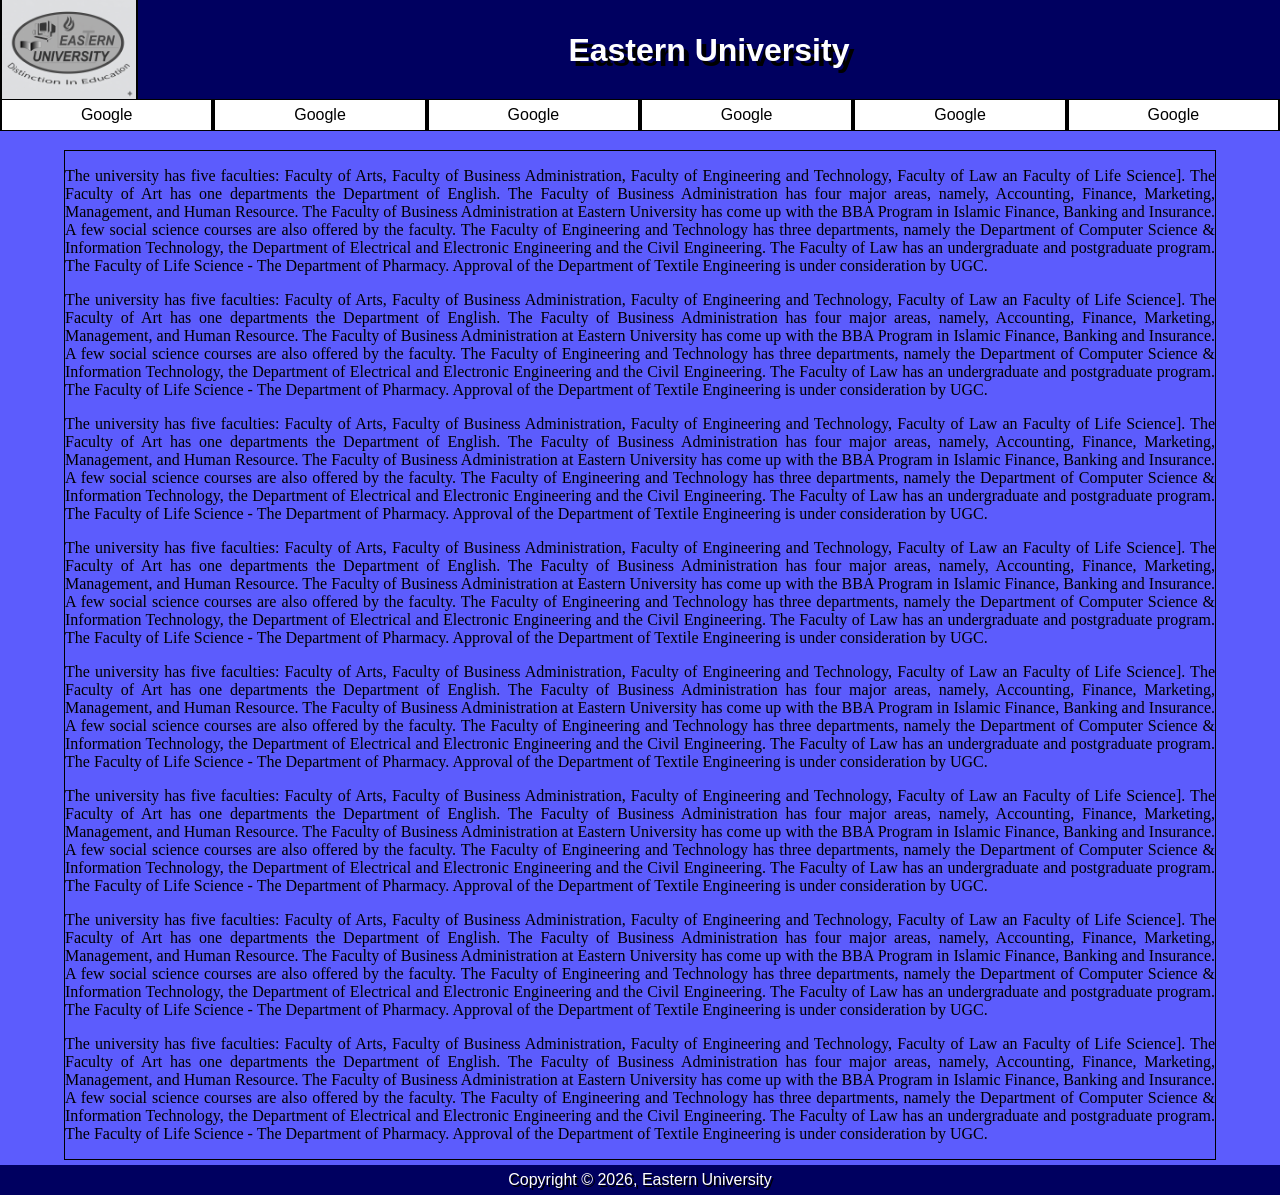
<file: software-engineering/lab/lab4/index.html>
<!DOCTYPE html>
<html lang="en">
<head>
    <meta charset="UTF-8">
    <meta name="viewport" content="width=device-width, initial-scale=1.0">
    <link rel="stylesheet" href="style.css">
    <title>Home</title>
</head>
<body class="body">
    <div class="heading">
        <div class="logo">
            <a href="#"><img class="logo-image" src="logo.png" alt="Logo"></a>
        </div>
        <div class="title">
            <h1 class="title-head"><a class="title-head" href="#">Eastern University</a></h1>
        </div>
    </div>
    <div class="navbar">
        <div class="navlink">
            <a class="navlink" href="https://google.com">Google</a>
        </div>
        <div class="navlink">
            <a class="navlink" href="https://google.com">Google</a>
        </div>
        <div class="navlink">
            <a class="navlink" href="https://google.com">Google</a>
        </div>
        <div class="navlink">
            <a class="navlink" href="https://google.com">Google</a>
        </div>
        <div class="navlink">
            <a class="navlink" href="https://google.com">Google</a>
        </div>
        <div class="navlink">
            <a class="navlink" href="https://google.com">Google</a>
        </div>
    </div>
    <div class="container">
        <div class="para">
            <p>The university has five faculties: Faculty of Arts, Faculty of Business Administration, Faculty of Engineering and Technology, Faculty of Law an Faculty of Life Science]. The Faculty of Art has one departments the Department of English. The Faculty of Business Administration has four major areas, namely, Accounting, Finance, Marketing, Management, and Human Resource. The Faculty of Business Administration at Eastern University has come up with the BBA Program in Islamic Finance, Banking and Insurance. A few social science courses are also offered by the faculty. The Faculty of Engineering and Technology has three departments, namely the Department of Computer Science & Information Technology, the Department of Electrical and Electronic Engineering and the Civil Engineering. The Faculty of Law has an undergraduate and postgraduate program. The Faculty of Life Science - The Department of Pharmacy. Approval of the Department of Textile Engineering is under consideration by UGC.</p>
            <p>The university has five faculties: Faculty of Arts, Faculty of Business Administration, Faculty of Engineering and Technology, Faculty of Law an Faculty of Life Science]. The Faculty of Art has one departments the Department of English. The Faculty of Business Administration has four major areas, namely, Accounting, Finance, Marketing, Management, and Human Resource. The Faculty of Business Administration at Eastern University has come up with the BBA Program in Islamic Finance, Banking and Insurance. A few social science courses are also offered by the faculty. The Faculty of Engineering and Technology has three departments, namely the Department of Computer Science & Information Technology, the Department of Electrical and Electronic Engineering and the Civil Engineering. The Faculty of Law has an undergraduate and postgraduate program. The Faculty of Life Science - The Department of Pharmacy. Approval of the Department of Textile Engineering is under consideration by UGC.</p>
            <p>The university has five faculties: Faculty of Arts, Faculty of Business Administration, Faculty of Engineering and Technology, Faculty of Law an Faculty of Life Science]. The Faculty of Art has one departments the Department of English. The Faculty of Business Administration has four major areas, namely, Accounting, Finance, Marketing, Management, and Human Resource. The Faculty of Business Administration at Eastern University has come up with the BBA Program in Islamic Finance, Banking and Insurance. A few social science courses are also offered by the faculty. The Faculty of Engineering and Technology has three departments, namely the Department of Computer Science & Information Technology, the Department of Electrical and Electronic Engineering and the Civil Engineering. The Faculty of Law has an undergraduate and postgraduate program. The Faculty of Life Science - The Department of Pharmacy. Approval of the Department of Textile Engineering is under consideration by UGC.</p>
            <p>The university has five faculties: Faculty of Arts, Faculty of Business Administration, Faculty of Engineering and Technology, Faculty of Law an Faculty of Life Science]. The Faculty of Art has one departments the Department of English. The Faculty of Business Administration has four major areas, namely, Accounting, Finance, Marketing, Management, and Human Resource. The Faculty of Business Administration at Eastern University has come up with the BBA Program in Islamic Finance, Banking and Insurance. A few social science courses are also offered by the faculty. The Faculty of Engineering and Technology has three departments, namely the Department of Computer Science & Information Technology, the Department of Electrical and Electronic Engineering and the Civil Engineering. The Faculty of Law has an undergraduate and postgraduate program. The Faculty of Life Science - The Department of Pharmacy. Approval of the Department of Textile Engineering is under consideration by UGC.</p>
            <p>The university has five faculties: Faculty of Arts, Faculty of Business Administration, Faculty of Engineering and Technology, Faculty of Law an Faculty of Life Science]. The Faculty of Art has one departments the Department of English. The Faculty of Business Administration has four major areas, namely, Accounting, Finance, Marketing, Management, and Human Resource. The Faculty of Business Administration at Eastern University has come up with the BBA Program in Islamic Finance, Banking and Insurance. A few social science courses are also offered by the faculty. The Faculty of Engineering and Technology has three departments, namely the Department of Computer Science & Information Technology, the Department of Electrical and Electronic Engineering and the Civil Engineering. The Faculty of Law has an undergraduate and postgraduate program. The Faculty of Life Science - The Department of Pharmacy. Approval of the Department of Textile Engineering is under consideration by UGC.</p>
            <p>The university has five faculties: Faculty of Arts, Faculty of Business Administration, Faculty of Engineering and Technology, Faculty of Law an Faculty of Life Science]. The Faculty of Art has one departments the Department of English. The Faculty of Business Administration has four major areas, namely, Accounting, Finance, Marketing, Management, and Human Resource. The Faculty of Business Administration at Eastern University has come up with the BBA Program in Islamic Finance, Banking and Insurance. A few social science courses are also offered by the faculty. The Faculty of Engineering and Technology has three departments, namely the Department of Computer Science & Information Technology, the Department of Electrical and Electronic Engineering and the Civil Engineering. The Faculty of Law has an undergraduate and postgraduate program. The Faculty of Life Science - The Department of Pharmacy. Approval of the Department of Textile Engineering is under consideration by UGC.</p>
            <p>The university has five faculties: Faculty of Arts, Faculty of Business Administration, Faculty of Engineering and Technology, Faculty of Law an Faculty of Life Science]. The Faculty of Art has one departments the Department of English. The Faculty of Business Administration has four major areas, namely, Accounting, Finance, Marketing, Management, and Human Resource. The Faculty of Business Administration at Eastern University has come up with the BBA Program in Islamic Finance, Banking and Insurance. A few social science courses are also offered by the faculty. The Faculty of Engineering and Technology has three departments, namely the Department of Computer Science & Information Technology, the Department of Electrical and Electronic Engineering and the Civil Engineering. The Faculty of Law has an undergraduate and postgraduate program. The Faculty of Life Science - The Department of Pharmacy. Approval of the Department of Textile Engineering is under consideration by UGC.</p>
            <p>The university has five faculties: Faculty of Arts, Faculty of Business Administration, Faculty of Engineering and Technology, Faculty of Law an Faculty of Life Science]. The Faculty of Art has one departments the Department of English. The Faculty of Business Administration has four major areas, namely, Accounting, Finance, Marketing, Management, and Human Resource. The Faculty of Business Administration at Eastern University has come up with the BBA Program in Islamic Finance, Banking and Insurance. A few social science courses are also offered by the faculty. The Faculty of Engineering and Technology has three departments, namely the Department of Computer Science & Information Technology, the Department of Electrical and Electronic Engineering and the Civil Engineering. The Faculty of Law has an undergraduate and postgraduate program. The Faculty of Life Science - The Department of Pharmacy. Approval of the Department of Textile Engineering is under consideration by UGC.</p>
        </div>
    </div>
    
    <div class="footer">
        <p class="footer-text">Copyright &copy; 2026, Eastern University</p>
    </div>
</body>
</html>
</file>
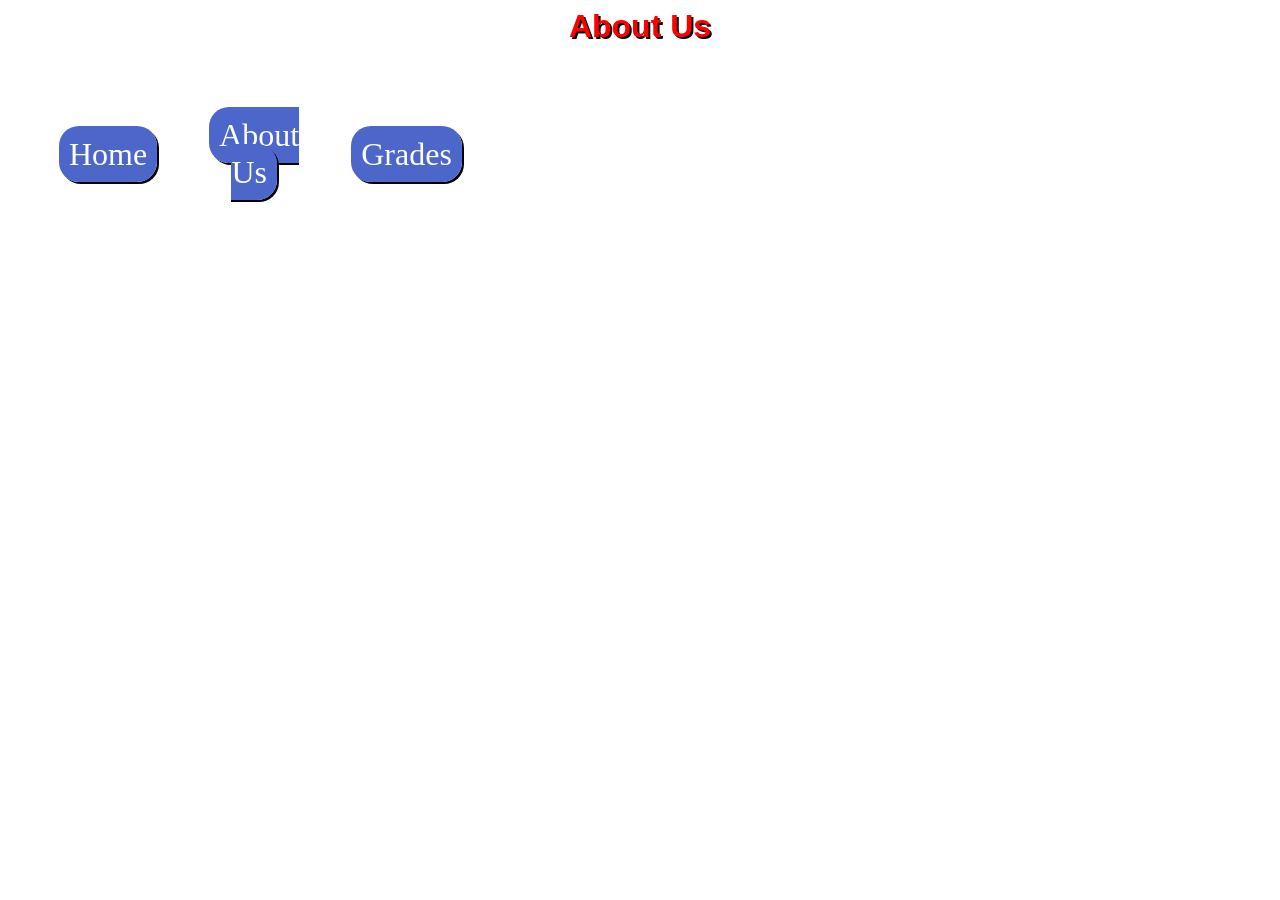
<file: software-engineering/lab/lab1/about_us.html>
<html>

<head>
    <title>About Us</title>
    <link rel="stylesheet" href="style.css">
</head>

<body>
    <h1>About Us</h1>
    <table>
        <tr>
            <td><a href="homepage.html">Home</a></td>
            <td><a href="about_us.html">About Us</a></td>
            <td><a href="grades.html">Grades</a></td>
        </tr>
    </table>

    
    
    
    
</body>

</html>
</file>
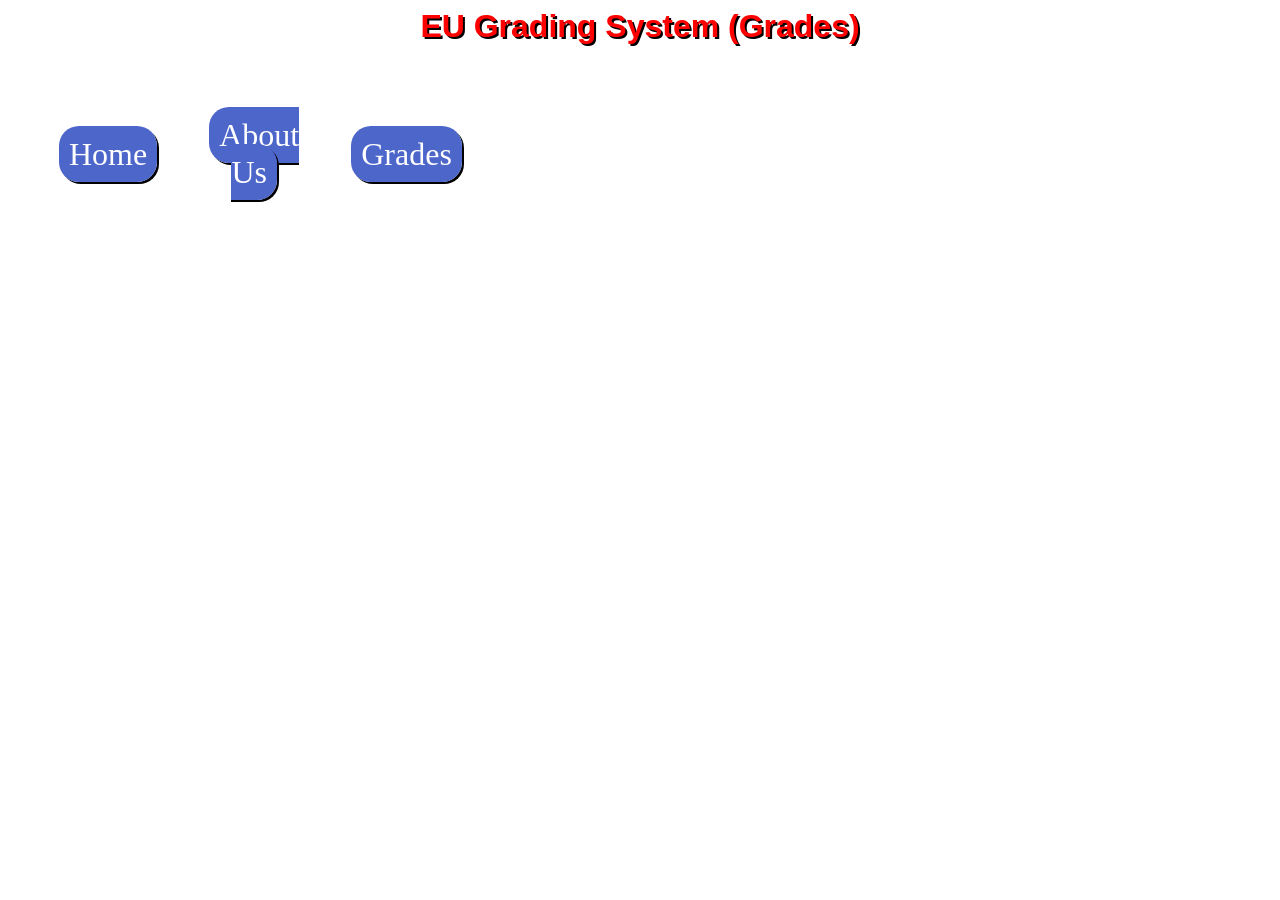
<file: software-engineering/lab/lab1/grades.html>
<html>

<head>
    <title>Grades</title>
    <link rel="stylesheet" href="style.css">
</head>

<body>
    <h1>EU Grading System (Grades)</h1>
    <table>
        <tr>
            <td><a href="homepage.html">Home</a></td>
            <td><a href="about_us.html">About Us</a></td>
            <td><a href="grades.html">Grades</a></td>
        </tr>
    </table>

    
    
    
    
</body>

</html>
</file>
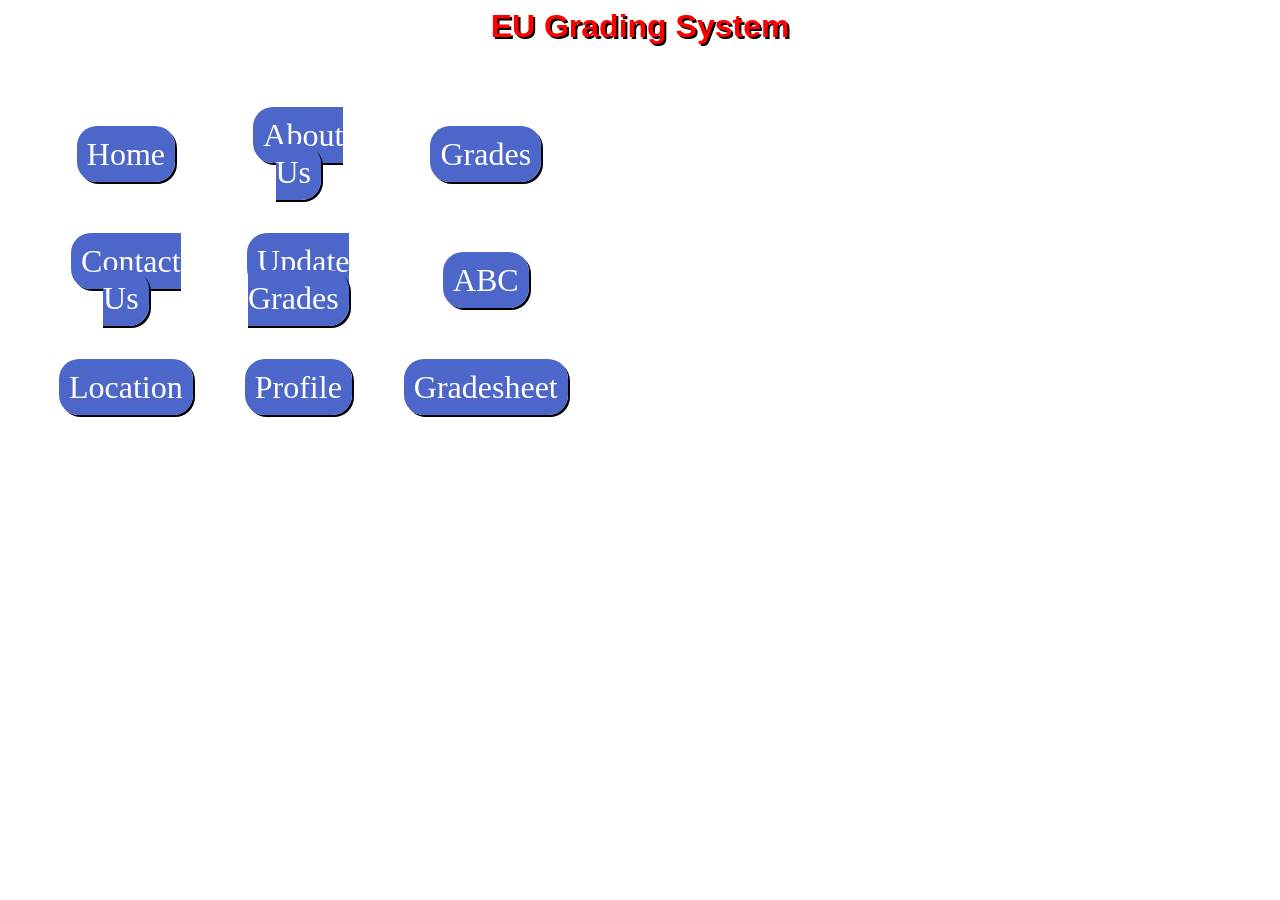
<file: software-engineering/lab/lab1/homepage.html>
<html>

<head>
    <title>EU Grading System</title>
    <link rel="stylesheet" href="style.css">
</head>

<body>
    <h1>EU Grading System</h1>
    <table>
        <tr>
            <td><a href="homepage.html">Home</a></td>
            <td><a href="about_us.html">About Us</a></td>
            <td><a href="grades.html">Grades</a></td>
        </tr>
        <tr>
            <td><a href="homepage.html">Contact Us</a></td>
            <td><a href="about_us.html">Update Grades</a></td>
            <td><a href="grades.html">ABC</a></td>
        </tr>
        <tr>
            <td><a href="homepage.html">Location</a></td>
            <td><a href="about_us.html">Profile</a></td>
            <td><a href="grades.html">Gradesheet</a></td>
        </tr>
    </table>

    
    
    
    
</body>

</html>
</file>
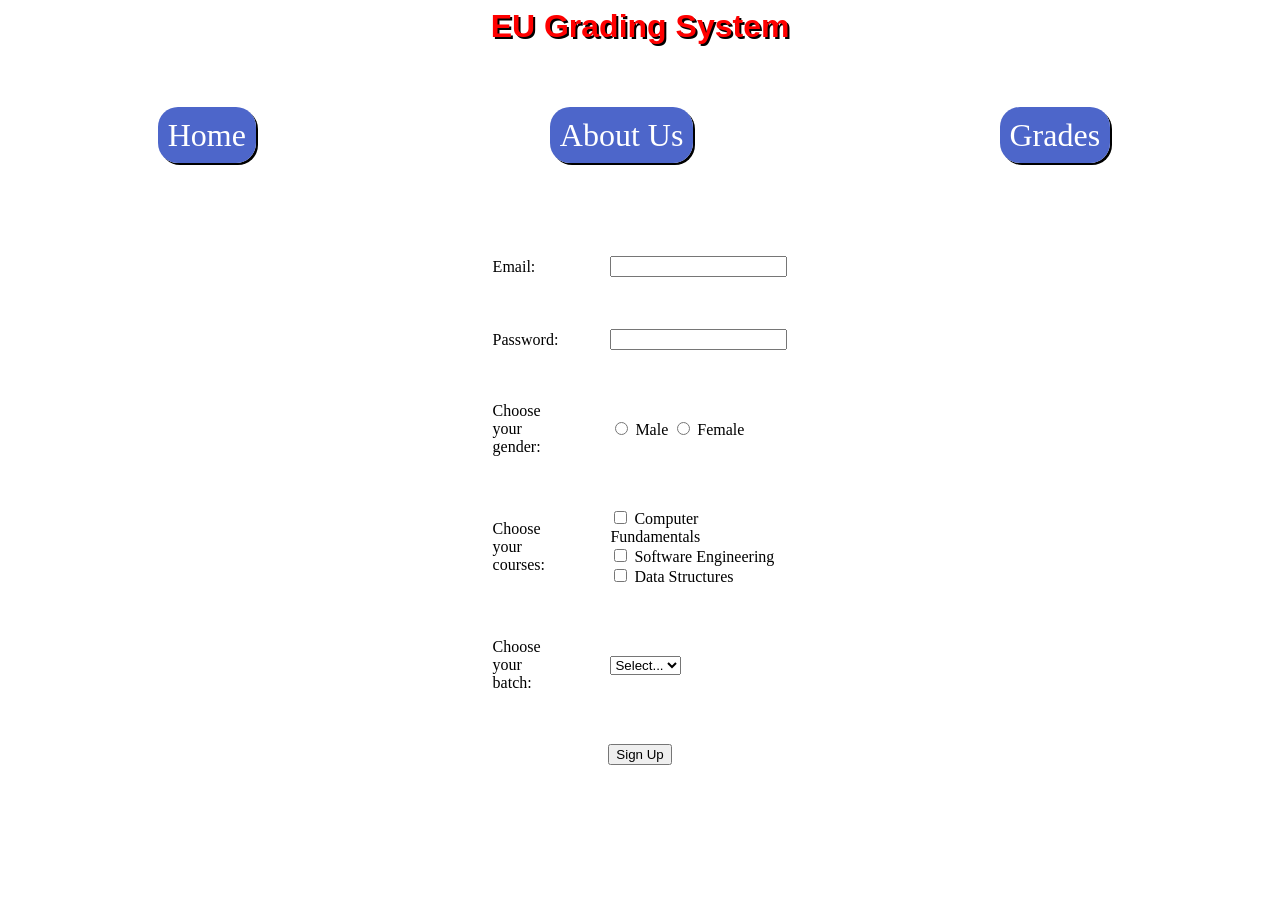
<file: software-engineering/lab/lab2/homepage.html>
<html>

<head>
    <title>EU Grading System</title>
    <link rel="stylesheet" href="style.css">
</head>

<body>
    <h1>EU Grading System</h1>
    <table>
        <tr>
            <td><a class="button" href="homepage.html">Home</a></td>
            <td><a class="link" href="about_us.html">About Us</a></td>
            <td><a class="submit" href="grades.html">Grades</a></td>
        </tr>

    </table>


    <form action="" class="form">

        <table class="formTable">
            <tr>
                <td><label for="email">Email: </label></td>
                <td><input type="email" id="email"></td>
            </tr>
            <tr>
                <td><label for="password">Password: </label></td>
                <td><input type="password" id="password"></td>
            </tr>
            <tr>
                <td>
                    <p>Choose your gender:</p>
                </td>
                <td>
                    <input type="radio" id="male" name="gender" value="male">
                    <label for="male">Male</label>

                    <input type="radio" id="female" name="gender" value="female">
                    <label for="female">Female</label>
                </td>
            </tr>
            <tr>
                <td>
                    <p>Choose your courses:</p>
                </td>
                <td>
                    <input type="checkbox" id="comp_fund" name="courses" value="comp_fund">
                    <label for="comp_fund">Computer Fundamentals</label>
                    <br>
                    <input type="checkbox" id="soft_eng" name="courses" value="soft_eng">
                    <label for="soft_eng">Software Engineering</label>
                    <br>
                    <input type="checkbox" id="data_st" name="courses" value="data_st">
                    <label for="data_st">Data Structures</label>
                </td>
            </tr>
            <tr>
                <td><label for="batch">Choose your batch: </label></td>
                <td>
                    <select name="batch" id="batch">
                        <option>Select...</option>
                        <option value="2234">2234</option>
                        <option value="2324">2324</option>
                        <option value="2414">2414</option>
                        <option value="2424">2424</option>
                    </select>
                </td>
            </tr>
            <tr class="submit-center">
                <td colspan="2"><input type="submit" value="Sign Up"></td>
            </tr>
        </table>

    </form>



</body>

</html>
</file>
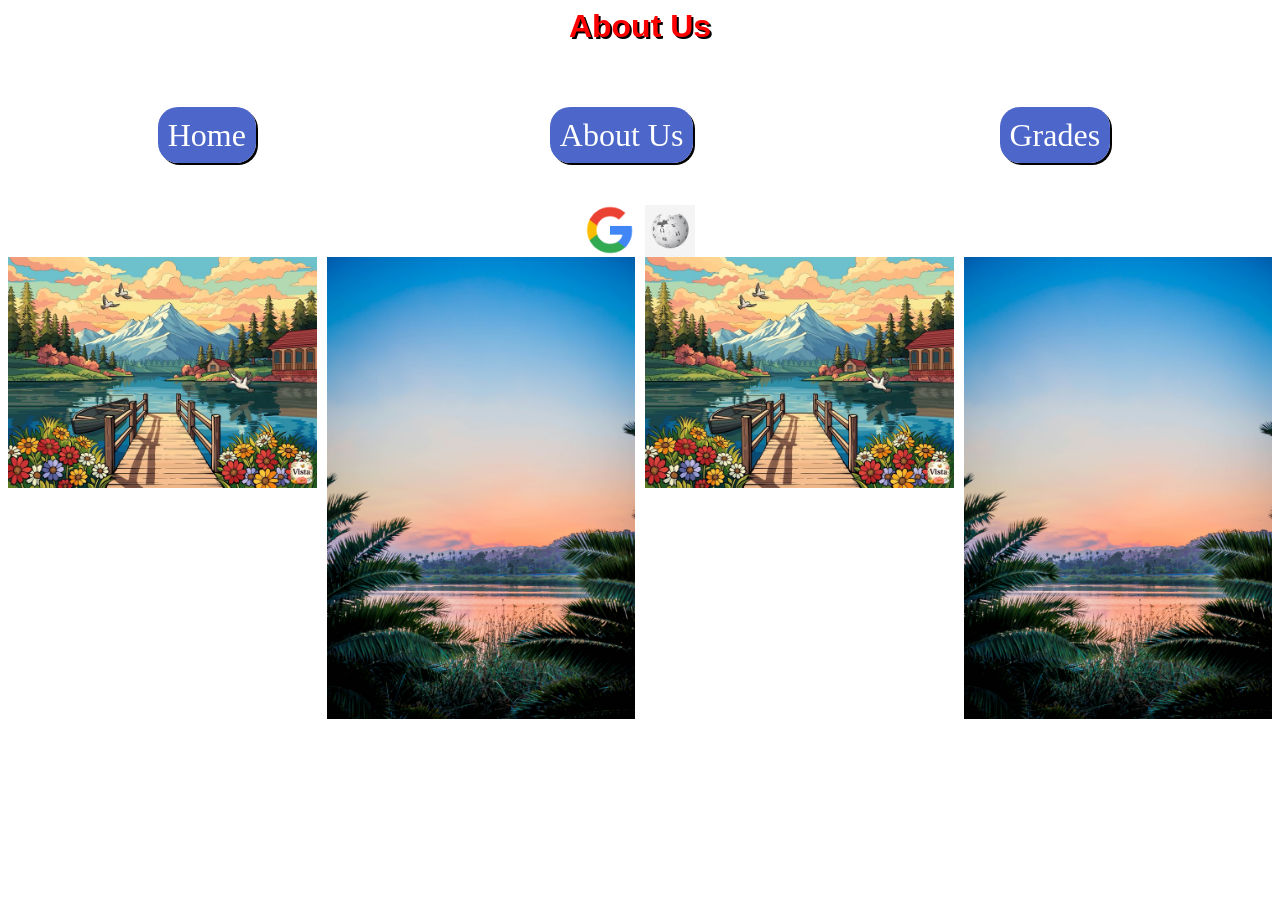
<file: software-engineering/lab/lab3/about_us.html>
<html>

<head>
    <title>About Us</title>
    <link rel="stylesheet" href="style.css">
</head>

<body>
    <h1>About Us</h1>
    <table>
        <tr>
            <td><a class="button" href="homepage.html">Home</a></td>
            <td><a class="button" href="about_us.html">About Us</a></td>
            <td><a class="button" href="grades.html">Grades</a></td>
        </tr>
    </table>

    <div class="container">
        <div class="imagelinkdiv">
            <a href="https://www.google.com">
                <img class="imagelink" src="images/google.png" alt="Google logo">
            </a>
        </div>
        <div class="imagelinkdiv">
            <a href="https://www.wikipedia.com">
                <img class="imagelink" src="images/wiki.jpg" alt="Wikipedia logo">
            </a>
            
        </div>
    </div>
    <div class="container">
        <div class="imagediv">
            <img src="images/image2.jpg" alt="A landscape image">
        </div>
        <div class="imagediv">
            <img src="images/image.jpg" alt="A portrait image">
        </div>
        <div class="imagediv">
            <img src="images/image2.jpg" alt="A landscape image">
        </div>
        <div class="imagediv">
            <img src="images/image.jpg" alt="A portrait image">
        </div>
    </div>
    
    
    
</body>

</html>
</file>
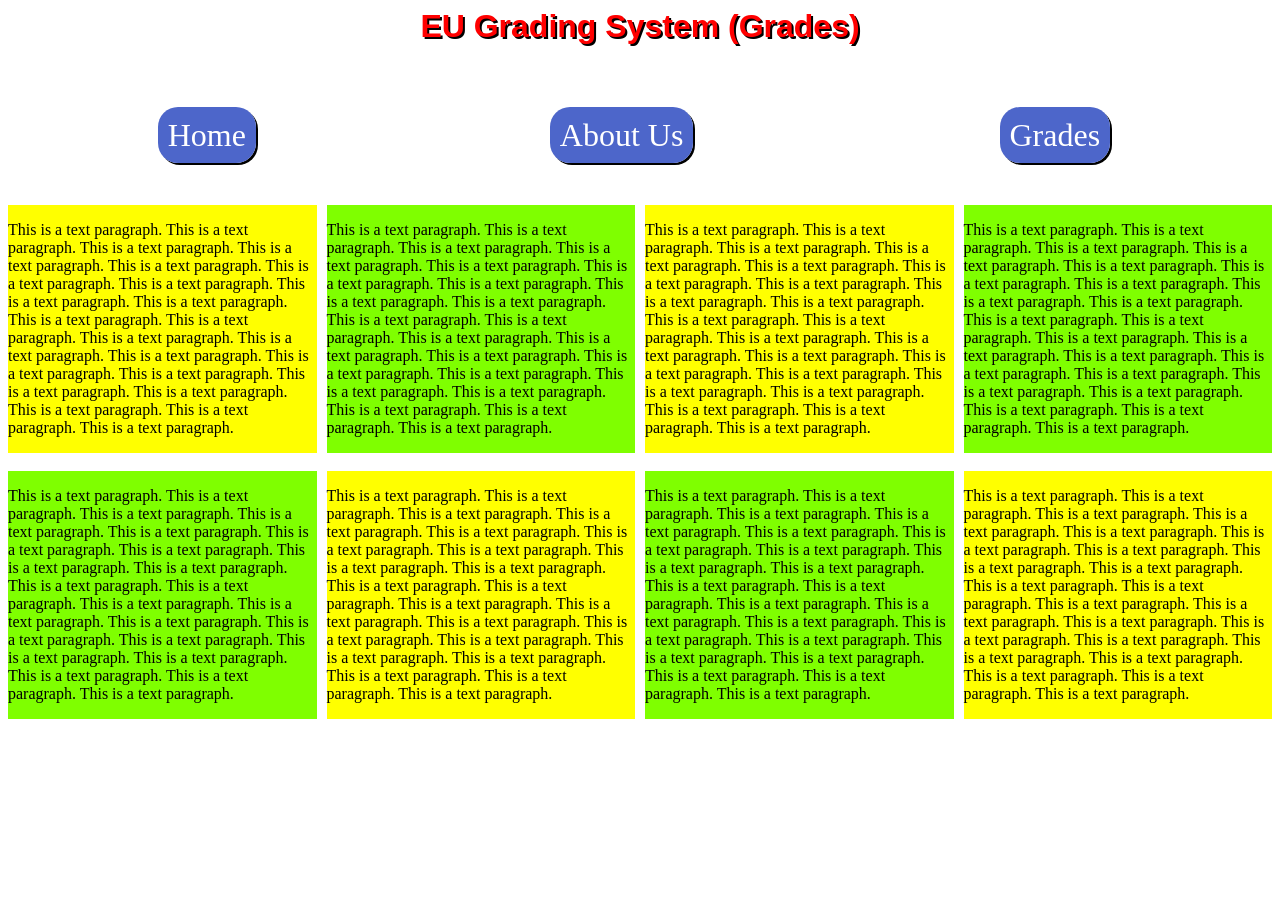
<file: software-engineering/lab/lab3/grades.html>
<html>

<head>
    <title>Grades</title>
    <link rel="stylesheet" href="style.css">
</head>

<body>
    <h1>EU Grading System (Grades)</h1>
    <table>
        <tr>
            <td><a class="button" href="homepage.html">Home</a></td>
            <td><a class="button" href="about_us.html">About Us</a></td>
            <td><a class="button" href="grades.html">Grades</a></td>
        </tr>
    </table>

    <!-- <img class="image" src="images/image.jpg" alt="An image of a scenery."> -->

    <div class="container">
        <div class="textdiv">
            <p>
                This is a text paragraph. This is a text paragraph. This is a text paragraph. This is a text paragraph.
                This is a text paragraph. This is a text paragraph. This is a text paragraph. This is a text paragraph.
                This is a text paragraph. This is a text paragraph. This is a text paragraph. This is a text paragraph.
                This is a text paragraph. This is a text paragraph. This is a text paragraph. This is a text paragraph.
                This is a text paragraph. This is a text paragraph. This is a text paragraph. This is a text paragraph.
                This is a text paragraph.
            </p>
        </div>

        <div class="textdiv2">
            <p>
                This is a text paragraph. This is a text paragraph. This is a text paragraph. This is a text paragraph.
                This is a text paragraph. This is a text paragraph. This is a text paragraph. This is a text paragraph.
                This is a text paragraph. This is a text paragraph. This is a text paragraph. This is a text paragraph.
                This is a text paragraph. This is a text paragraph. This is a text paragraph. This is a text paragraph.
                This is a text paragraph. This is a text paragraph. This is a text paragraph. This is a text paragraph.
                This is a text paragraph.
            </p>
        </div>
        <div class="textdiv">
            <p>
                This is a text paragraph. This is a text paragraph. This is a text paragraph. This is a text paragraph.
                This is a text paragraph. This is a text paragraph. This is a text paragraph. This is a text paragraph.
                This is a text paragraph. This is a text paragraph. This is a text paragraph. This is a text paragraph.
                This is a text paragraph. This is a text paragraph. This is a text paragraph. This is a text paragraph.
                This is a text paragraph. This is a text paragraph. This is a text paragraph. This is a text paragraph.
                This is a text paragraph.
            </p>
        </div>

        <div class="textdiv2">
            <p>
                This is a text paragraph. This is a text paragraph. This is a text paragraph. This is a text paragraph.
                This is a text paragraph. This is a text paragraph. This is a text paragraph. This is a text paragraph.
                This is a text paragraph. This is a text paragraph. This is a text paragraph. This is a text paragraph.
                This is a text paragraph. This is a text paragraph. This is a text paragraph. This is a text paragraph.
                This is a text paragraph. This is a text paragraph. This is a text paragraph. This is a text paragraph.
                This is a text paragraph.
            </p>
        </div>

        
    </div>

    <br>

    <div class="container">
        <div class="textdiv2">
            <p>
                This is a text paragraph. This is a text paragraph. This is a text paragraph. This is a text paragraph.
                This is a text paragraph. This is a text paragraph. This is a text paragraph. This is a text paragraph.
                This is a text paragraph. This is a text paragraph. This is a text paragraph. This is a text paragraph.
                This is a text paragraph. This is a text paragraph. This is a text paragraph. This is a text paragraph.
                This is a text paragraph. This is a text paragraph. This is a text paragraph. This is a text paragraph.
                This is a text paragraph.
            </p>
        </div>
        <div class="textdiv">
            <p>
                This is a text paragraph. This is a text paragraph. This is a text paragraph. This is a text paragraph.
                This is a text paragraph. This is a text paragraph. This is a text paragraph. This is a text paragraph.
                This is a text paragraph. This is a text paragraph. This is a text paragraph. This is a text paragraph.
                This is a text paragraph. This is a text paragraph. This is a text paragraph. This is a text paragraph.
                This is a text paragraph. This is a text paragraph. This is a text paragraph. This is a text paragraph.
                This is a text paragraph.
            </p>
        </div>

        <div class="textdiv2">
            <p>
                This is a text paragraph. This is a text paragraph. This is a text paragraph. This is a text paragraph.
                This is a text paragraph. This is a text paragraph. This is a text paragraph. This is a text paragraph.
                This is a text paragraph. This is a text paragraph. This is a text paragraph. This is a text paragraph.
                This is a text paragraph. This is a text paragraph. This is a text paragraph. This is a text paragraph.
                This is a text paragraph. This is a text paragraph. This is a text paragraph. This is a text paragraph.
                This is a text paragraph.
            </p>
        </div>
        <div class="textdiv">
            <p>
                This is a text paragraph. This is a text paragraph. This is a text paragraph. This is a text paragraph.
                This is a text paragraph. This is a text paragraph. This is a text paragraph. This is a text paragraph.
                This is a text paragraph. This is a text paragraph. This is a text paragraph. This is a text paragraph.
                This is a text paragraph. This is a text paragraph. This is a text paragraph. This is a text paragraph.
                This is a text paragraph. This is a text paragraph. This is a text paragraph. This is a text paragraph.
                This is a text paragraph.
            </p>
        </div>
    </div>


</body>

</html>
</file>
<file: software-engineering/lab/lab4/style.css>
.body {
    display: flex;
    justify-content: center;
    align-items: center;
    background-color: #5c5cfd;
    margin: 0;
    position: relative;
    min-height: 100vh;
    font-family: 'Franklin Gothic Medium', 'Arial Narrow', Arial, sans-serif;
}

.heading {
    background-color: #000060;
    height: 100px;
    width: 100%;
    position: absolute;
    top: 0;
    display: flex;
    justify-content: center;
    align-items: center;
}

.logo {
    border: 2px solid #000000;
    width: 150px;
    height: 100%;
}

.logo-image {
    width: 100%;
    height: 100%;
    filter: invert(100%);
}

.logo-image:hover {
    filter: invert(0%);
    transition: 0.5s;
}

.title {
    width: 100%;
}

.title-head {
    text-align: center;
    color: #ffffff;
    text-shadow: 5px 5px #000000;
    text-decoration: none;
}

.navbar {
    position: absolute;
    height: 30px;
    width: 100%;
    display: flex;
    background-color: #ffffff;
    top: 100px;
    justify-content: center;
    align-items: center;
}

.navlink {
    height: 100%;
    text-align: center;
    flex: 1;
    text-decoration: none;
    color: #000000;
    display: flex;
    align-items: center;
    justify-content: center;
    border: 1px solid #000000;
}

.navlink:hover {
    color: #ffffff;
    background-color: #000000;
    transition: 0.25s;
}

.container {
    margin: 0 auto;
    display: flex;
    justify-content: center;
    align-items: center;
    width: 90%;
    padding-bottom: 35px;
    padding-top: 150px;
    gap: 10px;
    font-family: cursive;
}

.para {
    width: 100%;
    flex: 1;
    text-align: justify;
    border: 1px solid #000000;
}

.footer {
    background-color: #000060;
    height: 30px;
    width: 100%;
    position: absolute;
    bottom: 0;
    display: flex;
    justify-content: center;
    align-items: center;
}

.footer-text {
    color: #ffffff;
    text-align: center;
    margin: auto;
    text-shadow: 2px 2px #000000;
}
</file>
<file: software-engineering/lab/lab1/style.css>
h1 {
    color: red;
    text-align: center;
    text-shadow: 2px 2px black;
    font-family: 'Gill Sans', 'Gill Sans MT', Calibri, 'Trebuchet MS', sans-serif;
}

table {
    width: 25%;
    text-align: center;
    font-size: medium;
    border-spacing: 50px;
}

table tr td a {
    font-size: xx-large;
    text-decoration: none;
    background-color: #4d66ca;
    color: #ffffff;
    border-radius: 20px;
    padding: 10px;
    box-shadow: 2px 2px black;
}

table tr td a:hover {
    background-color: black;
    color: #ffff00;
}
</file>
<file: software-engineering/lab/lab2/style.css>
h1 {
    color: red;
    text-align: center;
    text-shadow: 2px 2px black;
    font-family: 'Gill Sans', 'Gill Sans MT', Calibri, 'Trebuchet MS', sans-serif;
}

table {
    width: 100%;
    text-align: center;
    font-size: medium;
    border-spacing: 50px;
}

.button, .link, .submit {
    font-size: xx-large;
    text-decoration: none;
    background-color: #4d66ca;
    color: #ffffff;
    border-radius: 20px;
    padding: 10px;
    box-shadow: 2px 2px black;
}

.button:hover, .link:hover, .submit:hover {
    background-color: black;
    color: #ffff00;
}

.formTable {
    width: 10%;
    text-align: left;
    margin: auto;
}

.submit-center {
    text-align: center;
}
</file>
<file: software-engineering/lab/lab3/style.css>
h1 {
    color: red;
    text-align: center;
    text-shadow: 2px 2px black;
    font-family: 'Gill Sans', 'Gill Sans MT', Calibri, 'Trebuchet MS', sans-serif;
}

table {
    width: 100%;
    text-align: center;
    font-size: medium;
    border-spacing: 50px;
}

.button, .link, .submit {
    font-size: xx-large;
    text-decoration: none;
    background-color: #4d66ca;
    color: #ffffff;
    border-radius: 20px;
    padding: 10px;
    box-shadow: 2px 2px black;
}

.button:hover, .link:hover, .submit:hover {
    background-color: black;
    color: #ffff00;
}

.formTable {
    width: 10%;
    text-align: left;
    margin: auto;
}

.submit-center {
    text-align: center;
}

.image {
    width: 20%;
}

.textdiv {
    background-color: #ffff00;
    /* width: 30%; */
    /* margin: auto; */
}

.textdiv2 {
    background-color: #7fff00;
    /* width: 30%; */
    /* margin: auto; */
}

.container {
    display: flex;
    gap: 10px;
    justify-content: center;
}

.imagediv {
    flex: 1;
}

.imagediv img {
    width: 100%;
}

.imagelinkdiv {
    width: 50px;
}

.imagelink {
    width: 100%;
}
</file>
